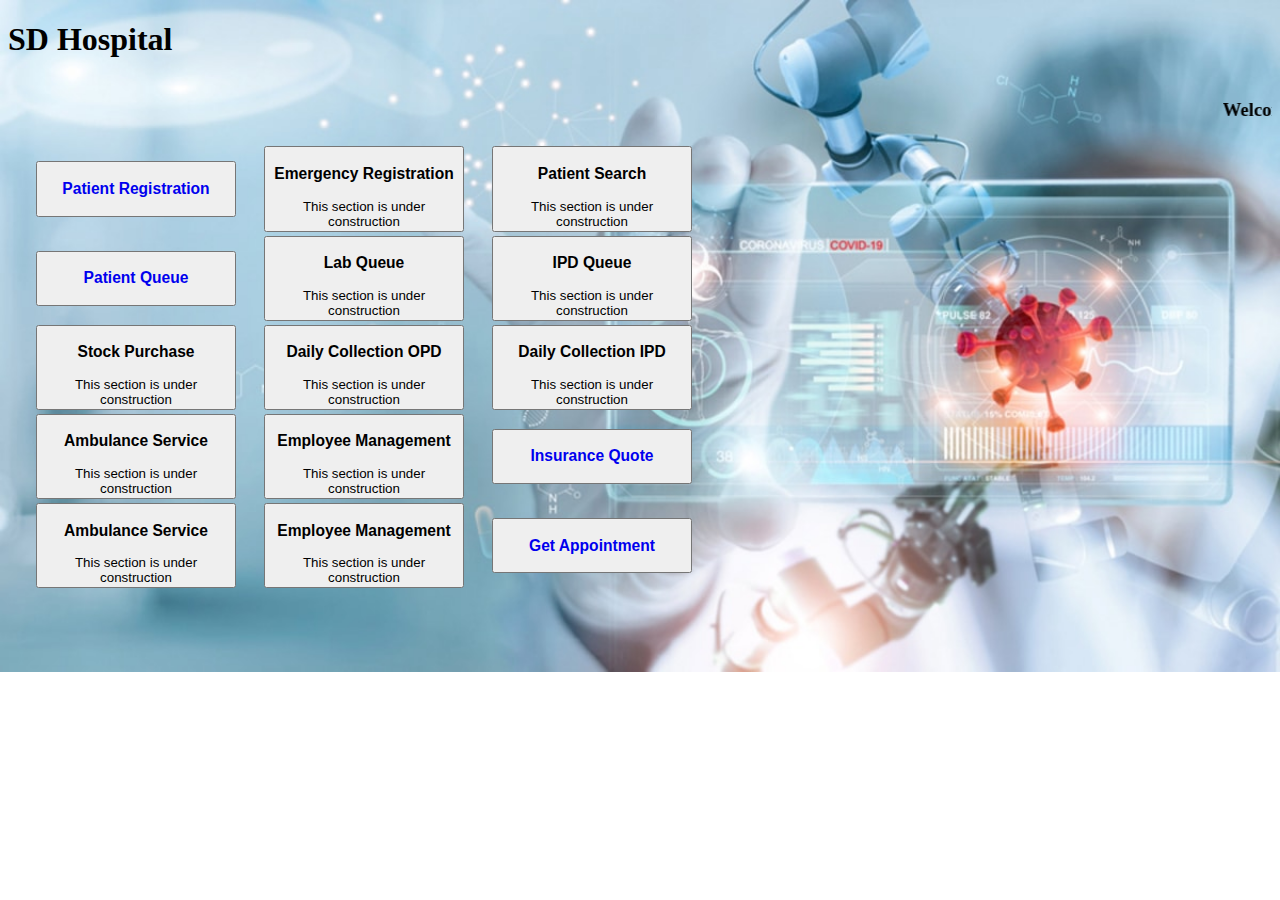
<file: hms/index.html>
<!DOCTYPE html>
<html lang="en">
<head>
    <meta charset="UTF-8">
    <meta http-equiv="X-UA-Compatible" content="IE-edge">
    <meta name="viewport" content="width=device-width, initial-scale=1.0">
    <meta http-equiv="Content-Type" content="text/html"; charset="UTF-8">
    <title>SD Hospital</title>
    <link rel="stylesheet" href="css/style.css">
</head>
<body>
    <h1>SD Hospital</h1>
    <marquee direction="left" class="marquee">
        <h3>Welcome to SD Hospital</h3>
    </marquee>

    <table class="home_table">
        <tbody>
            <tr class="home_row">
                <td>
                    <button>
                        <a href="patient_registration.html">
                            <h3>Patient Registration</h3>
                        </a>
                    </button>
                </td>

                <td>
                    <button>
                        <h3>  Emergency Registration</h3>
                        This section is under construction
                        <!-- <a href="#">
                            <h3>  Emergency Registration</h3>
                        </a> -->                        
                    </button> 
                </td>

                <td>
                    <button>
                        <h3>Patient Search</h3>
                        This section is under construction
                        <!-- <a href="#">
                            <h3>Patient Search</h3>
                        </a> -->
                    </button> 
                </td>
            </tr>
            <tr class="home_row">
                <td>
                    <button>
                        <a href="patient_queue.html">
                            <h3>Patient Queue</h3>
                        </a>
                    </button>
                </td>

                <td>
                    <button>
                        <h3>Lab Queue</h3>
                        This section is under construction
                        <!-- <a href="#">
                            <h3>Lab Queue</h3>
                        </a> -->
                    </button> 
                </td>

                <td>
                    <button>
                        <h3>IPD Queue</h3>
                        This section is under construction
                        <!-- <a href="#">
                            <h3>IPD Queue</h3>
                        </a> -->
                    </button>
                </td>
            </tr>
            <tr class="home_row">
                <td>
                    <button>
                        <h3>Stock Purchase</h3>
                        This section is under construction
                        <!-- <a href="#">
                            <h3>Stock Purchase</h3>
                        </a> -->
                    </button>
                </td>

                <td>
                    <button>
                        <h3>Daily Collection OPD</h3>
                        This section is under construction
                        <!-- <a href="#">
                            <h3>Daily Collection OPD</h3>
                        </a> -->
                    </button> 
                </td>

                <td>
                    <button>
                        <h3>Daily Collection IPD</h3>
                        This section is under construction
                        <!-- <a href="#">
                            <h3>Daily Collection IPD</h3>
                        </a> -->
                    </button>
                </td>
            </tr>
            <tr class="home_row">
                <td>
                    <button>
                        <h3>Ambulance Service</h3>
                        This section is under construction
                        <!-- <a href="#">
                            <h3>Stock Purchase</h3>
                        </a> -->
                    </button>
                </td>

                <td>
                    <button>
                        <h3>Employee Management</h3>
                        This section is under construction
                        <!-- <a href="#">
                            <h3>Daily Collection OPD</h3>
                        </a> -->
                    </button> 
                </td>

                <td>
                    <button>
                        <a href="insurance_quate.html">
                           <h3>Insurance Quote</h3>
                        </a>
                    </button>
                </td>
            </tr>

            <tr class="home_row">
                <td>
                    <button>
                        <h3>Ambulance Service</h3>
                        This section is under construction
                        <!-- <a href="#">
                            <h3>Stock Purchase</h3>
                        </a> -->
                    </button>
                </td>

                <td>
                    <button>
                        <h3>Employee Management</h3>
                        This section is under construction
                        <!-- <a href="#">
                            <h3>Daily Collection OPD</h3>
                        </a> -->
                    </button> 
                </td>

                <td>
                    <button>
                        <a href="appointment.html">
                           <h3>Get Appointment</h3>
                        </a>
                    </button>
                </td>
            </tr>
        </tbody>
    </table>   
</body>
</html>
</file>
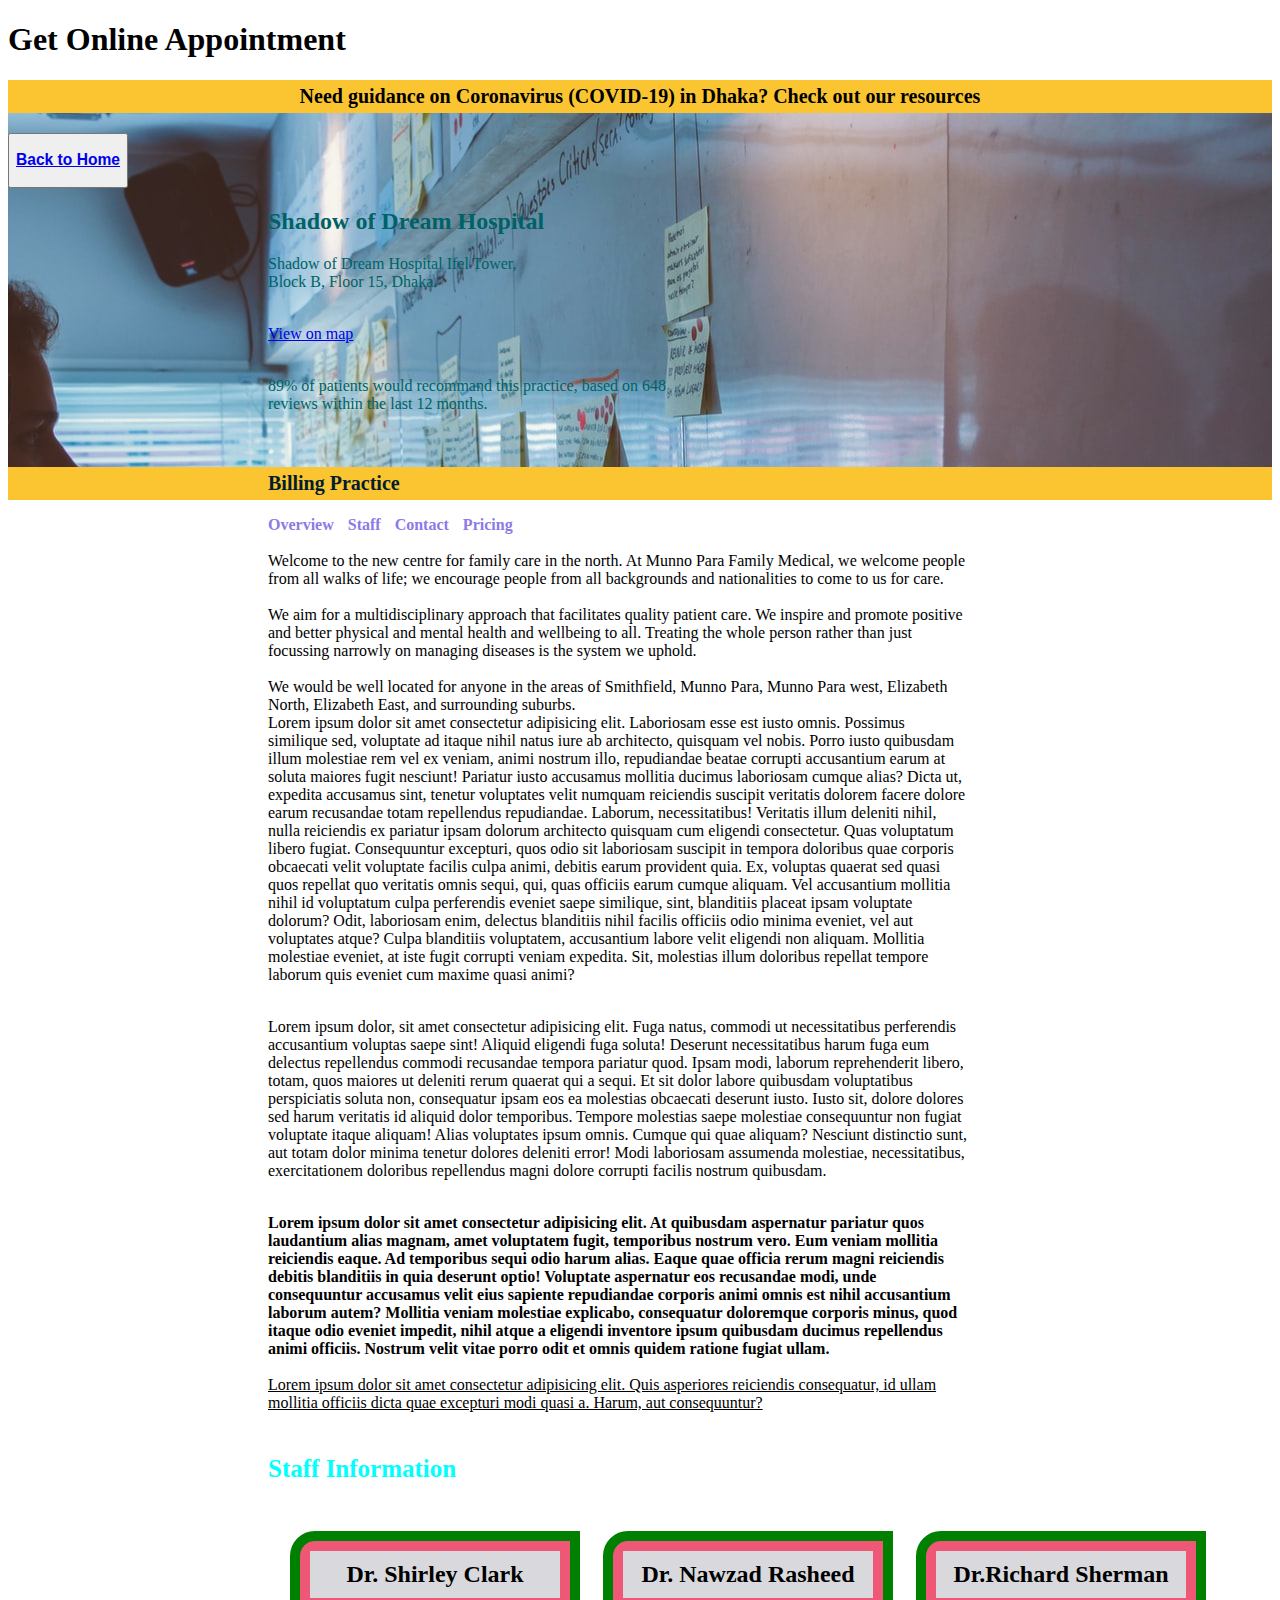
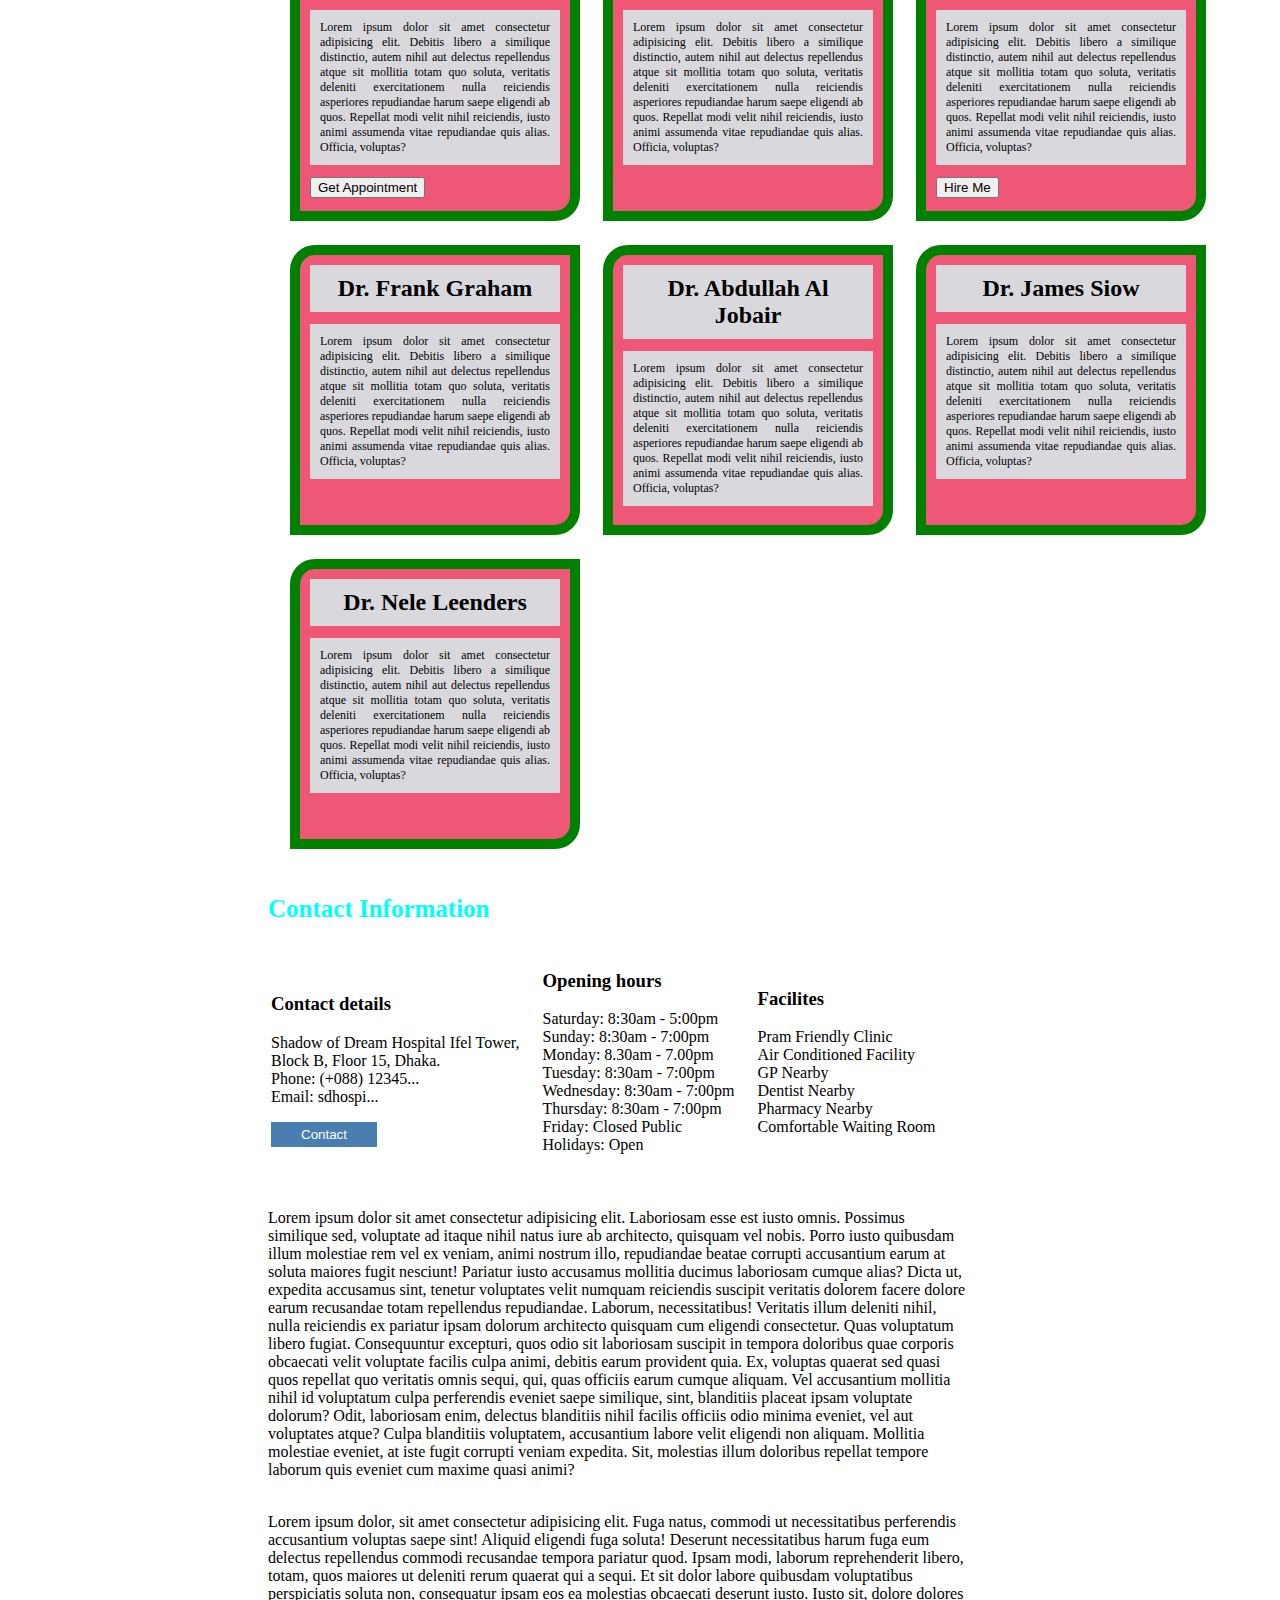
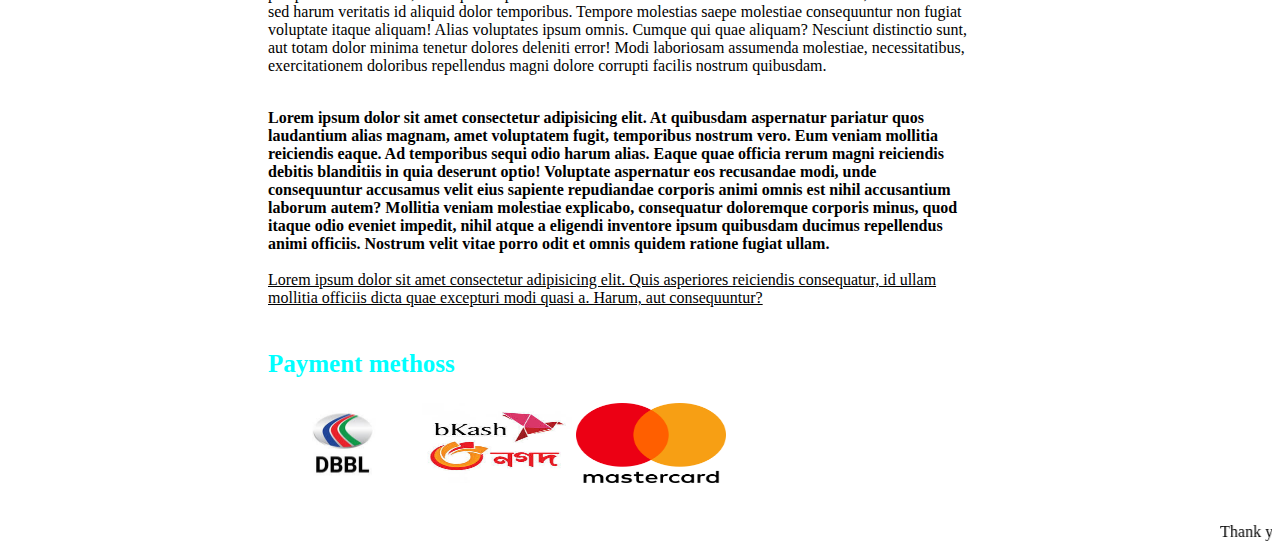
<file: hms/appointment.html>
<!DOCTYPE html>
<html lang="en">
<head>
    <meta charset="UTF-8">
    <meta name="viewport" content="width=device-width, initial-scale=1.0">
    <title>SD Hospital</title>
    <style>
        .background{
            background-image: url(images/appointment.jpg);
            height: 400px;
        }
        .background .need_guide{
            font-size: 20px;
            padding: 5px;
            background-color: #fbc531;
            font-weight: 700;
        }
        .background .billing{
            background-color: #fbc531;
            padding-left: 260px;
            color: rgb(2, 29, 44);
        }
        .short_menu{
            padding-left: 260px;
        }
        .short_menu a{            
            text-decoration: none;
            color: #8c7ae6;
            font-weight: 600;
            padding-right: 10px;
        }

        .overview,
        .staff, 
        .contact,
        .payment {
            width: 700px;
            padding-left: 260px;
        }

        .payment img{
            width: 150px;
            height: 80px;
        }

        .box2 {
            width: 250px;
            height: 250px;
            margin: auto;
            margin-top: 20px;
            background-color: #ef5777;
            border: 10px solid green;
            padding: 10px 10px 10px 10px;
            border-radius: 25px 0;
        }

        .box2 h2{
            background-color: #d9d9dd;
            padding: 10px;
            text-align: center;
            margin: 0;
        }

        .box2 p{
            font-size: 12px;
            text-align: justify;
            background-color: #d9d9dd;
            padding: 10px;
        }

        .doctor td{
            padding-left: 20px;
        }
    </style>
</head>
<body>
    
    <h1>Get Online Appointment</h1>
    
    <div class="background">
        <p class="need_guide" style="text-align: center;">Need guidance on Coronavirus (COVID-19) in Dhaka? Check out our resources</p>
        
        <div>
            <button>
                <a href="index.html">
                    <h3>Back to Home</h3>
                </a>
            </button> 
        </div>
        <div style="padding-left: 260px; color: #006266;">
            <h2>Shadow of Dream Hospital</h2>
            <p>Shadow of Dream Hospital Ifel Tower, <br>
                Block B, Floor 15, Dhaka.
            </p> <br>
            <a href="#">View on map</a>
            <br>
            <br>
            <p>
                89% of patients would recommand this practice, based on 648 <br>
                reviews within the last 12 months.
            </p>
        </div>
        <br>
        <p class="need_guide billing">Billing Practice</p>
    </div>
    <br><br>
    
    <div class="short_menu">
        <a href="#overview">Overview</a>
        <a href="#staff">Staff</a>
        <a href="#contact">Contact</a>
        <a href="#payment">Pricing</a>
    </div>

    <br>

    <div class="overview" id="overview">
        Welcome to the new centre for family care in the north. At Munno Para Family Medical, we welcome people from all walks of life; we encourage people from all backgrounds and nationalities to come to us for care. 
        <br>  <br>
        We aim for a multidisciplinary approach that facilitates quality patient care. We inspire and promote positive and better physical and mental health and wellbeing to all. Treating the whole person rather than just focussing narrowly on managing diseases is the system we uphold.
        <br> <br>
        We would be well located for anyone in the areas of Smithfield, Munno Para, Munno Para west, Elizabeth North, Elizabeth East, and surrounding suburbs.
        
        <div>
            Lorem ipsum dolor sit amet consectetur adipisicing elit. Laboriosam esse est iusto omnis. Possimus similique sed, voluptate ad itaque nihil natus iure ab architecto, quisquam vel nobis. Porro iusto quibusdam illum molestiae rem vel ex veniam, animi nostrum illo, repudiandae beatae corrupti accusantium earum at soluta maiores fugit nesciunt! Pariatur iusto accusamus mollitia ducimus laboriosam cumque alias? Dicta ut, expedita accusamus sint, tenetur voluptates velit numquam reiciendis suscipit veritatis dolorem facere dolore earum recusandae totam repellendus repudiandae. Laborum, necessitatibus! Veritatis illum deleniti nihil, nulla reiciendis ex pariatur ipsam dolorum architecto quisquam cum eligendi consectetur. Quas voluptatum libero fugiat. Consequuntur excepturi, quos odio sit laboriosam suscipit in tempora doloribus quae corporis obcaecati velit voluptate facilis culpa animi, debitis earum provident quia. Ex, voluptas quaerat sed quasi quos repellat quo veritatis omnis sequi, qui, quas officiis earum cumque aliquam. Vel accusantium mollitia nihil id voluptatum culpa perferendis eveniet saepe similique, sint, blanditiis placeat ipsam voluptate dolorum? Odit, laboriosam enim, delectus blanditiis nihil facilis officiis odio minima eveniet, vel aut voluptates atque? Culpa blanditiis voluptatem, accusantium labore velit eligendi non aliquam. Mollitia molestiae eveniet, at iste fugit corrupti veniam expedita. Sit, molestias illum doloribus repellat tempore laborum quis eveniet cum maxime quasi animi?
        </div>
        <br>
        <p>
            Lorem ipsum dolor, sit amet consectetur adipisicing elit. Fuga natus, commodi ut necessitatibus perferendis accusantium voluptas saepe sint! Aliquid eligendi fuga soluta! Deserunt necessitatibus harum fuga eum delectus repellendus commodi recusandae tempora pariatur quod. Ipsam modi, laborum reprehenderit libero, totam, quos maiores ut deleniti rerum quaerat qui a sequi. Et sit dolor labore quibusdam voluptatibus perspiciatis soluta non, consequatur ipsam eos ea molestias obcaecati deserunt iusto. Iusto sit, dolore dolores sed harum veritatis id aliquid dolor temporibus. Tempore molestias saepe molestiae consequuntur non fugiat voluptate itaque aliquam! Alias voluptates ipsum omnis. Cumque qui quae aliquam? Nesciunt distinctio sunt, aut totam dolor minima tenetur dolores deleniti error! Modi laboriosam assumenda molestiae, necessitatibus, exercitationem doloribus repellendus magni dolore corrupti facilis nostrum quibusdam.
        </p>
        <br>
        <b>
            Lorem ipsum dolor sit amet consectetur adipisicing elit. At quibusdam aspernatur pariatur quos laudantium alias magnam, amet voluptatem fugit, temporibus nostrum vero. Eum veniam mollitia reiciendis eaque. Ad temporibus sequi odio harum alias. Eaque quae officia rerum magni reiciendis debitis blanditiis in quia deserunt optio! Voluptate aspernatur eos recusandae modi, unde consequuntur accusamus velit eius sapiente repudiandae corporis animi omnis est nihil accusantium laborum autem? Mollitia veniam molestiae explicabo, consequatur doloremque corporis minus, quod itaque odio eveniet impedit, nihil atque a eligendi inventore ipsum quibusdam ducimus repellendus animi officiis. Nostrum velit vitae porro odit et omnis quidem ratione fugiat ullam.
        </b>
        <br> <br>
        <u>Lorem ipsum dolor sit amet consectetur adipisicing elit. Quis asperiores reiciendis consequatur, id ullam mollitia officiis dicta quae excepturi modi quasi a. Harum, aut consequuntur?</u>
    </div>
    
    <br>

    <div class="staff" id="staff">
        <h3 style="font-size: 25px; color: aqua;">Staff Information</h3>
        <div class="doctor">
            <table>
                <tbody>
                    <tr>
                        <td>                            
                            <div class="box2">
                                <h2>Dr. Shirley Clark </h2>
                                <p>Lorem ipsum dolor sit amet consectetur adipisicing elit. Debitis libero a similique distinctio, autem nihil aut delectus repellendus atque sit mollitia totam quo soluta, veritatis deleniti exercitationem nulla reiciendis asperiores repudiandae harum saepe eligendi ab quos. Repellat modi velit nihil reiciendis, iusto animi assumenda vitae repudiandae quis alias. Officia, voluptas?</p>
                                <button>Get Appointment</button>
                            </div>
                        </td>
                        <td>
                            <div class="box2">
                                <h2>Dr. Nawzad Rasheed </h2>
                                <p>Lorem ipsum dolor sit amet consectetur adipisicing elit. Debitis libero a similique distinctio, autem nihil aut delectus repellendus atque sit mollitia totam quo soluta, veritatis deleniti exercitationem nulla reiciendis asperiores repudiandae harum saepe eligendi ab quos. Repellat modi velit nihil reiciendis, iusto animi assumenda vitae repudiandae quis alias. Officia, voluptas?</p>
                            </div>
                        </td>
                        <td>
                            <div class="box2">
                                <h2>Dr.Richard Sherman </h2>
                                <p>Lorem ipsum dolor sit amet consectetur adipisicing elit. Debitis libero a similique distinctio, autem nihil aut delectus repellendus atque sit mollitia totam quo soluta, veritatis deleniti exercitationem nulla reiciendis asperiores repudiandae harum saepe eligendi ab quos. Repellat modi velit nihil reiciendis, iusto animi assumenda vitae repudiandae quis alias. Officia, voluptas?</p>
                                <button>Hire Me</button>
                            </div>
                        </td>
                    </tr>

                    <tr>
                        <td>
                            <div class="box2">
                                <h2>Dr. Frank Graham </h2>
                                <p>Lorem ipsum dolor sit amet consectetur adipisicing elit. Debitis libero a similique distinctio, autem nihil aut delectus repellendus atque sit mollitia totam quo soluta, veritatis deleniti exercitationem nulla reiciendis asperiores repudiandae harum saepe eligendi ab quos. Repellat modi velit nihil reiciendis, iusto animi assumenda vitae repudiandae quis alias. Officia, voluptas?</p>
                            </div>
                        </td>
                        <td>
                            <div class="box2">
                                <h2>Dr. Abdullah Al Jobair </h2>
                                <p>Lorem ipsum dolor sit amet consectetur adipisicing elit. Debitis libero a similique distinctio, autem nihil aut delectus repellendus atque sit mollitia totam quo soluta, veritatis deleniti exercitationem nulla reiciendis asperiores repudiandae harum saepe eligendi ab quos. Repellat modi velit nihil reiciendis, iusto animi assumenda vitae repudiandae quis alias. Officia, voluptas?</p>
                            </div>
                        </td>
                        <td>
                            <div class="box2">
                                <h2>Dr. James Siow </h2>
                                <p>Lorem ipsum dolor sit amet consectetur adipisicing elit. Debitis libero a similique distinctio, autem nihil aut delectus repellendus atque sit mollitia totam quo soluta, veritatis deleniti exercitationem nulla reiciendis asperiores repudiandae harum saepe eligendi ab quos. Repellat modi velit nihil reiciendis, iusto animi assumenda vitae repudiandae quis alias. Officia, voluptas?</p>
                            </div>
                        </td>
                    </tr>

                    <tr>
                        <td>
                            <div class="box2">
                                <h2>Dr. Nele Leenders </h2>
                                <p>Lorem ipsum dolor sit amet consectetur adipisicing elit. Debitis libero a similique distinctio, autem nihil aut delectus repellendus atque sit mollitia totam quo soluta, veritatis deleniti exercitationem nulla reiciendis asperiores repudiandae harum saepe eligendi ab quos. Repellat modi velit nihil reiciendis, iusto animi assumenda vitae repudiandae quis alias. Officia, voluptas?</p>
                            </div>
                        </td>

                        <td> </td>
                        <td> </td>
                    </tr>
                </tbody>
            </table>
        </div>
    </div>

    <br> 

    <div class="contact" id="contact">
        <h3 style="font-size: 25px; color: aqua;">Contact Information</h3>
        <table>
            <tbody>
                <tr>
                    <td>
                        <h3>Contact details</h3>
                        <p>
                            Shadow of Dream Hospital Ifel Tower, <br>
                            Block B, Floor 15, Dhaka.
                            <br>
                            Phone: (+088) 12345... 
                            <br>
                            Email: sdhospi...
                        </p>
                        <button style="background-color: #487eb0; color: white; padding: 5px 30px; border: none;">
                            Contact
                        </button>
                    </td>

                    <td style="padding-left: 20px;">
                        <h3>Opening hours</h3>
                        <p>
                            Saturday: 8:30am - 5:00pm <br>
                            Sunday: 8:30am - 7:00pm <br>
                            Monday: 8.30am - 7.00pm <br>
                            Tuesday: 8:30am - 7:00pm <br>
                            Wednesday: 8:30am - 7:00pm <br>
                            Thursday: 8:30am - 7:00pm <br>
                            Friday: Closed Public <br>
                            Holidays: Open
                        </p>
                    </td>

                    <td style="padding-left: 20px;"> 
                        <h3>Facilites</h3>
                        <p>
                            Pram Friendly Clinic <br>
                            Air Conditioned Facility <br>
                            GP Nearby <br>
                            Dentist Nearby <br>
                            Pharmacy Nearby <br>
                            Comfortable Waiting Room
                        </p>
                    </td>
                </tr>
            </tbody>
        </table>

        <br> <br>
        <div>
            Lorem ipsum dolor sit amet consectetur adipisicing elit. Laboriosam esse est iusto omnis. Possimus similique sed, voluptate ad itaque nihil natus iure ab architecto, quisquam vel nobis. Porro iusto quibusdam illum molestiae rem vel ex veniam, animi nostrum illo, repudiandae beatae corrupti accusantium earum at soluta maiores fugit nesciunt! Pariatur iusto accusamus mollitia ducimus laboriosam cumque alias? Dicta ut, expedita accusamus sint, tenetur voluptates velit numquam reiciendis suscipit veritatis dolorem facere dolore earum recusandae totam repellendus repudiandae. Laborum, necessitatibus! Veritatis illum deleniti nihil, nulla reiciendis ex pariatur ipsam dolorum architecto quisquam cum eligendi consectetur. Quas voluptatum libero fugiat. Consequuntur excepturi, quos odio sit laboriosam suscipit in tempora doloribus quae corporis obcaecati velit voluptate facilis culpa animi, debitis earum provident quia. Ex, voluptas quaerat sed quasi quos repellat quo veritatis omnis sequi, qui, quas officiis earum cumque aliquam. Vel accusantium mollitia nihil id voluptatum culpa perferendis eveniet saepe similique, sint, blanditiis placeat ipsam voluptate dolorum? Odit, laboriosam enim, delectus blanditiis nihil facilis officiis odio minima eveniet, vel aut voluptates atque? Culpa blanditiis voluptatem, accusantium labore velit eligendi non aliquam. Mollitia molestiae eveniet, at iste fugit corrupti veniam expedita. Sit, molestias illum doloribus repellat tempore laborum quis eveniet cum maxime quasi animi?
        </div>
        <br>
        <p>
            Lorem ipsum dolor, sit amet consectetur adipisicing elit. Fuga natus, commodi ut necessitatibus perferendis accusantium voluptas saepe sint! Aliquid eligendi fuga soluta! Deserunt necessitatibus harum fuga eum delectus repellendus commodi recusandae tempora pariatur quod. Ipsam modi, laborum reprehenderit libero, totam, quos maiores ut deleniti rerum quaerat qui a sequi. Et sit dolor labore quibusdam voluptatibus perspiciatis soluta non, consequatur ipsam eos ea molestias obcaecati deserunt iusto. Iusto sit, dolore dolores sed harum veritatis id aliquid dolor temporibus. Tempore molestias saepe molestiae consequuntur non fugiat voluptate itaque aliquam! Alias voluptates ipsum omnis. Cumque qui quae aliquam? Nesciunt distinctio sunt, aut totam dolor minima tenetur dolores deleniti error! Modi laboriosam assumenda molestiae, necessitatibus, exercitationem doloribus repellendus magni dolore corrupti facilis nostrum quibusdam.
        </p>
        <br>
        <b>
            Lorem ipsum dolor sit amet consectetur adipisicing elit. At quibusdam aspernatur pariatur quos laudantium alias magnam, amet voluptatem fugit, temporibus nostrum vero. Eum veniam mollitia reiciendis eaque. Ad temporibus sequi odio harum alias. Eaque quae officia rerum magni reiciendis debitis blanditiis in quia deserunt optio! Voluptate aspernatur eos recusandae modi, unde consequuntur accusamus velit eius sapiente repudiandae corporis animi omnis est nihil accusantium laborum autem? Mollitia veniam molestiae explicabo, consequatur doloremque corporis minus, quod itaque odio eveniet impedit, nihil atque a eligendi inventore ipsum quibusdam ducimus repellendus animi officiis. Nostrum velit vitae porro odit et omnis quidem ratione fugiat ullam.
        </b>
        <br> <br>
        <u>Lorem ipsum dolor sit amet consectetur adipisicing elit. Quis asperiores reiciendis consequatur, id ullam mollitia officiis dicta quae excepturi modi quasi a. Harum, aut consequuntur?</u>
    </div>

    <br>

    <div class="payment" id="payment">
        <h3 style="font-size: 25px; color: aqua;">Payment methoss</h3>
        <img src="images/dbbl.jpg" alt="">
        <img src="images/bkashnogod.jpg" alt="">
        <img src="images/mastercard.png" alt="">
    </div>

    <br> 
    <br>
    <marquee  direction="left">
        Thank you for choose SD Hospital.
    </marquee>
</body>
</html>
</file>
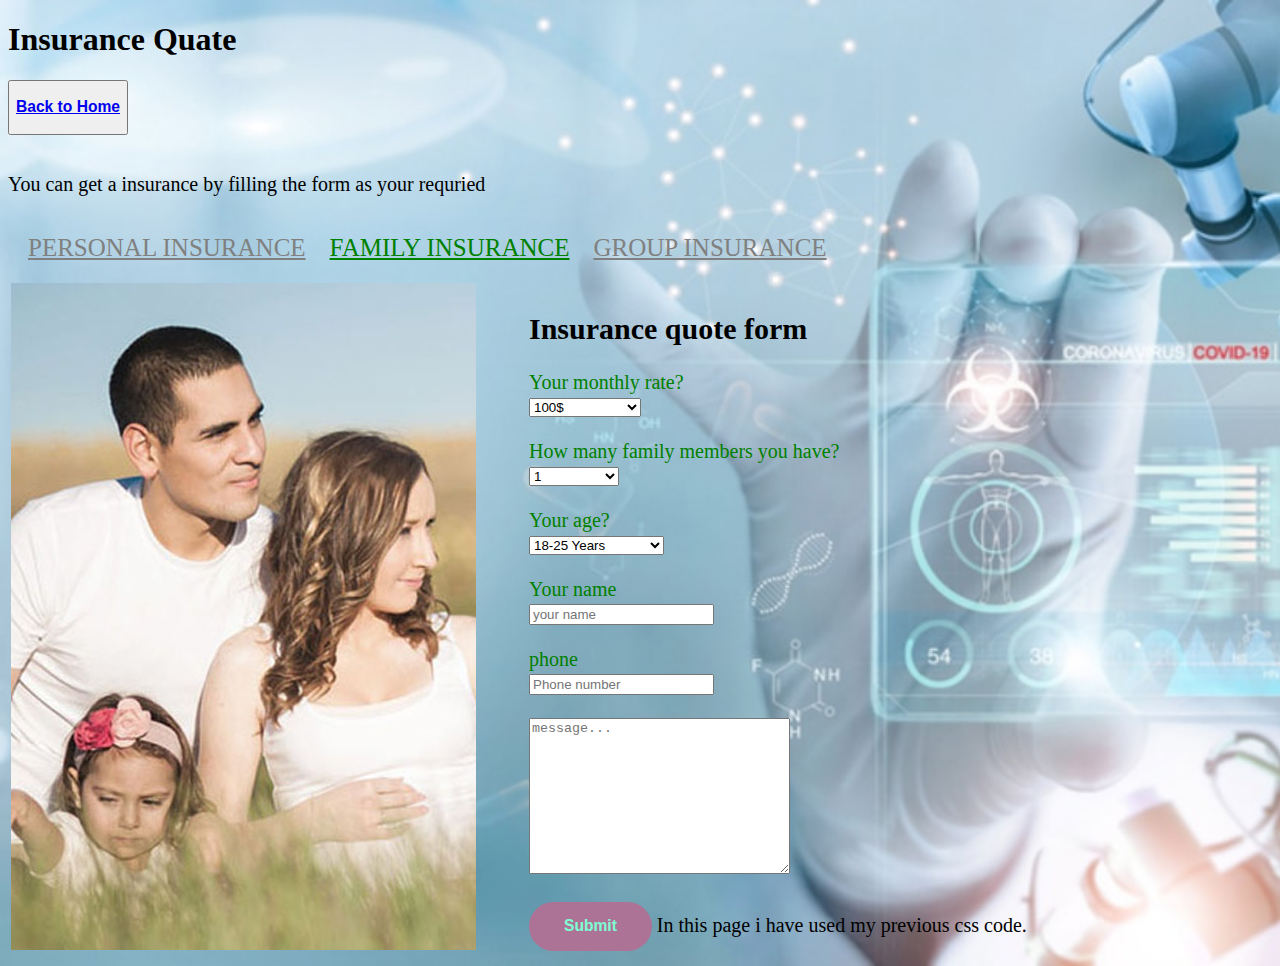
<file: hms/family_quate.html>
<!DOCTYPE html>
<html lang="en">
<head>
    <meta charset="UTF-8">
    <meta http-equiv="X-UA-Compatible" content="IE-edge">
    <meta name="viewport" content="width=device-width, initial-scale=1.0">
    <meta http-equiv="Content-Type" content="text/html"; charset="UTF-8">
    <title>Insurance Quate</title>
    <link rel="stylesheet" href="css/style.css">
</head>
<body>
    <h1>Insurance Quate</h1>
    <button>
        <a href="index.html">
            <h3>Back to Home</h3>
        </a>
    </button> 
    
    <br><br>

    <p style="font-size: 20px">You can get a insurance by filling the form as your requried</p>
    <br>

    <a href="insurance_quate.html" class="insurance">PERSONAL INSURANCE</a> 
    <a href="#" class="insurance personal">FAMILY INSURANCE</a> 
    <a href="group_quate.html" class="insurance">GROUP INSURANCE</a>
    
    <br> <br>

    <table class="patient_form">
        <tbody>
            <tr>
                <td>
                    <img src="images/family.jpg" alt="Family Photo">
                </td>

                <td style="padding-left: 50px;">
                    <h2>Insurance quote form</h2>

                    <form action="#">
                        <label class="lable_color" for="rate">Your monthly rate?</label> <br>
                        <select id="rate">
                            <option value="100$">100$</option>
                            <option value="200$">200$</option>
                            <option value="300$">300$</option>
                            <option value="400$">400$</option>
                            <option value="500$">500$ and more</option>
                        </select>
                        
                        <br> <br>

                        <label class="lable_color" for="member">How many family members you have?</label> <br>
                        <select id="rate">
                            <option value="1">1</option>
                            <option value="2">2</option>
                            <option value="3">3</option>
                            <option value="4">4</option>
                            <option value="5">5 and more</option>
                        </select>
                        
                        <br> <br>

                        <label for="age" class="lable_color">Your age?</label> <br>
                        <select name="age" id="age" required>
                            <option value="18_25">18-25 Years</option>
                            <option value="18_25">26-35 Years</option>
                            <option value="18_25">36-45 Years</option>
                            <option value="18_25">46-55 Years</option>
                            <option value="18_25">56-65 Years</option>
                            <option value="18_25">65 Years and more</option>
                        </select>

                         <br> <br>

                         <label for="name" class="lable_color">Your name</label> <br>
                         <input type="text" id="name" placeholder="your name" required="">

                         <br> <br>

                         <label for="phone" class="lable_color">phone</label> <br>
                         <input type="tel" id="phone" placeholder="Phone number" required=""> 

                         <br> <br>

                         <textarea cols="30" rows="10" placeholder="message..."></textarea>

                         <br> <br>

                         <button type="submit" style="color: aquamarine; background-color: rgb(172, 115, 151); border: none; border-radius: 30px; padding: 0 35px;">
                            <b>
                                <h3>Submit</h3>
                            </b>
                        </button>
                         <label>In this page i have used my previous css code.</label>
                    </form>
                </td>
            </tr>
        </tbody>
    </table>

</body>
</html>
</file>
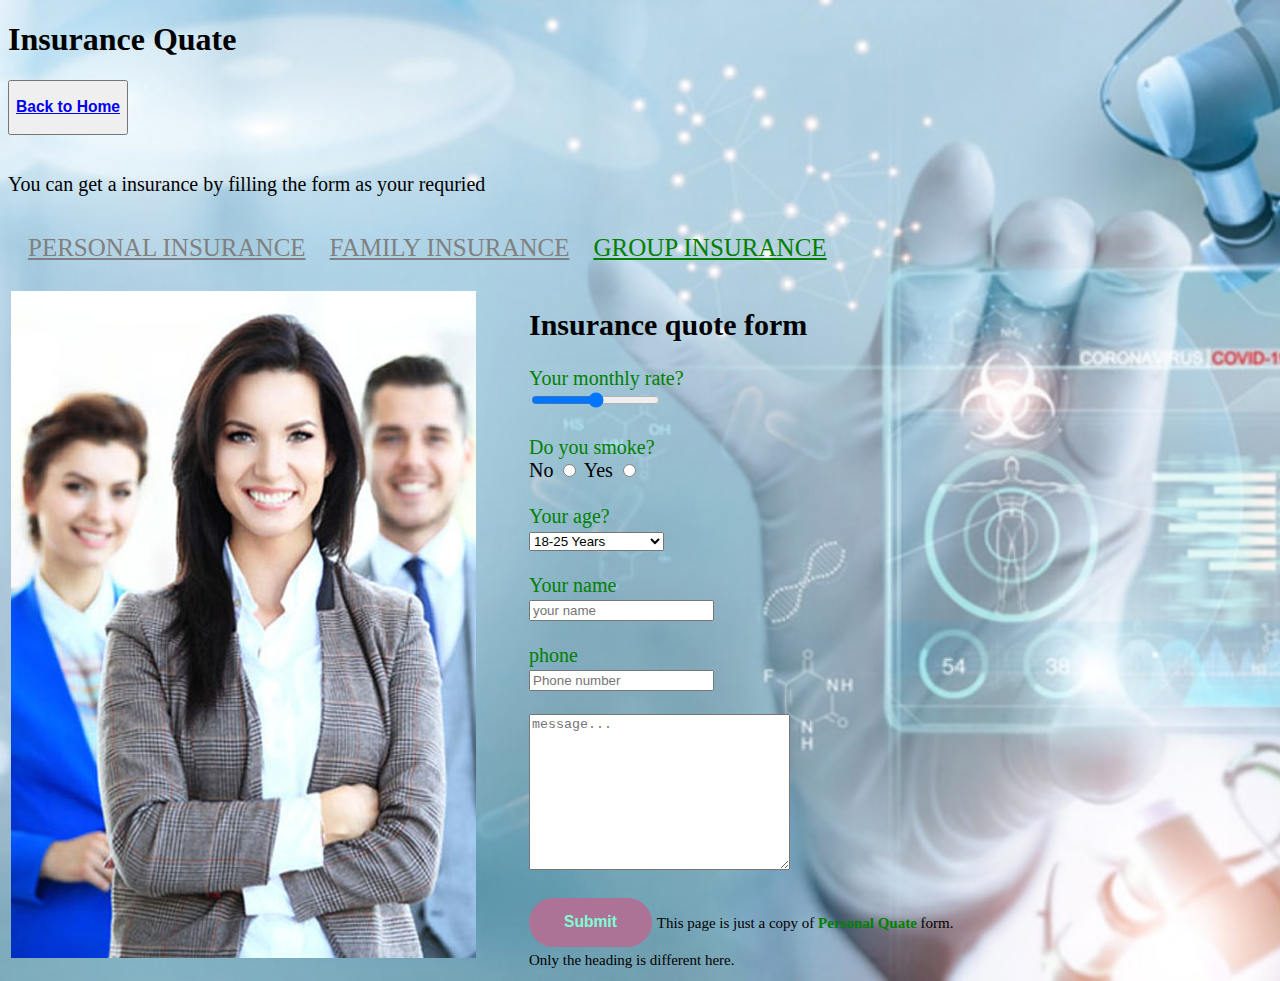
<file: hms/group_quate.html>
<!DOCTYPE html>
<html lang="en">
<head>
    <meta charset="UTF-8">
    <meta http-equiv="X-UA-Compatible" content="IE-edge">
    <meta name="viewport" content="width=device-width, initial-scale=1.0">
    <meta http-equiv="Content-Type" content="text/html"; charset="UTF-8">
    <title>Insurance Quate</title>
    <link rel="stylesheet" href="css/style.css">
</head>
<body>
    <h1>Insurance Quate</h1>
    <button>
        <a href="index.html">
            <h3>Back to Home</h3>
        </a>
    </button> 
    
    <br><br>

    <p style="font-size: 20px">You can get a insurance by filling the form as your requried</p>
    <br>

    <a href="insurance_quate.html" class="insurance">PERSONAL INSURANCE</a> 
    <a href="family_quate.html" class="insurance ">FAMILY INSURANCE</a> 
    <a href="#" class="insurance personal">GROUP INSURANCE</a>
    
    <br> <br>

    <table class="patient_form">
        <tbody>
            <tr>
                <td>
                    <img src="images/group.jpg" alt="Group Photo">
                </td>

                <td style="padding-left: 50px;">
                    <h2>Insurance quote form</h2>

                    <form action="#">
                        <label class="lable_color" for="rate">Your monthly rate?</label> <br>
                        <input type="range" id="rate">
                        
                        <br> <br>

                        <label class="lable_color">Do you smoke?</label> <br>
                        <label for="no">No</label>
                        <input type="radio" id="no" name="smoke"> 

                        <label for="yes">Yes</label>
                        <input type="radio" id="yes" name="smoke"> 

                        <br> <br>

                        <label for="age" class="lable_color">Your age?</label> <br>
                        <select name="age" id="age" required>
                            <option value="18_25">18-25 Years</option>
                            <option value="26-35">26-35 Years</option>
                            <option value="36-45">36-45 Years</option>
                            <option value="46-55">46-55 Years</option>
                            <option value="56-65">56-65 Years</option>
                            <option value="66_years+">66 Years and more</option>
                        </select>

                         <br> <br>

                         <label for="name" class="lable_color">Your name</label> <br>
                         <input type="text" id="name" placeholder="your name" required="">

                         <br> <br>

                         <label for="phone" class="lable_color">phone</label> <br>
                         <input type="tel" id="phone" placeholder="Phone number" required=""> 

                         <br> <br>

                         <textarea cols="30" rows="10" placeholder="message..."></textarea>

                         <br> <br>

                         <button type="submit" style="color: aquamarine; background-color: rgb(172, 115, 151); border: none; border-radius: 30px; padding: 0 35px;">
                            <b>
                                <h3>Submit</h3>
                            </b>
                        </button>
                         <label class="external">This page is just a copy of <b>Personal Quate</b> form. <br>
                         Only the heading is different here.</label>
                    </form>
                </td>
            </tr>
        </tbody>
    </table>

</body>
</html>
</file>
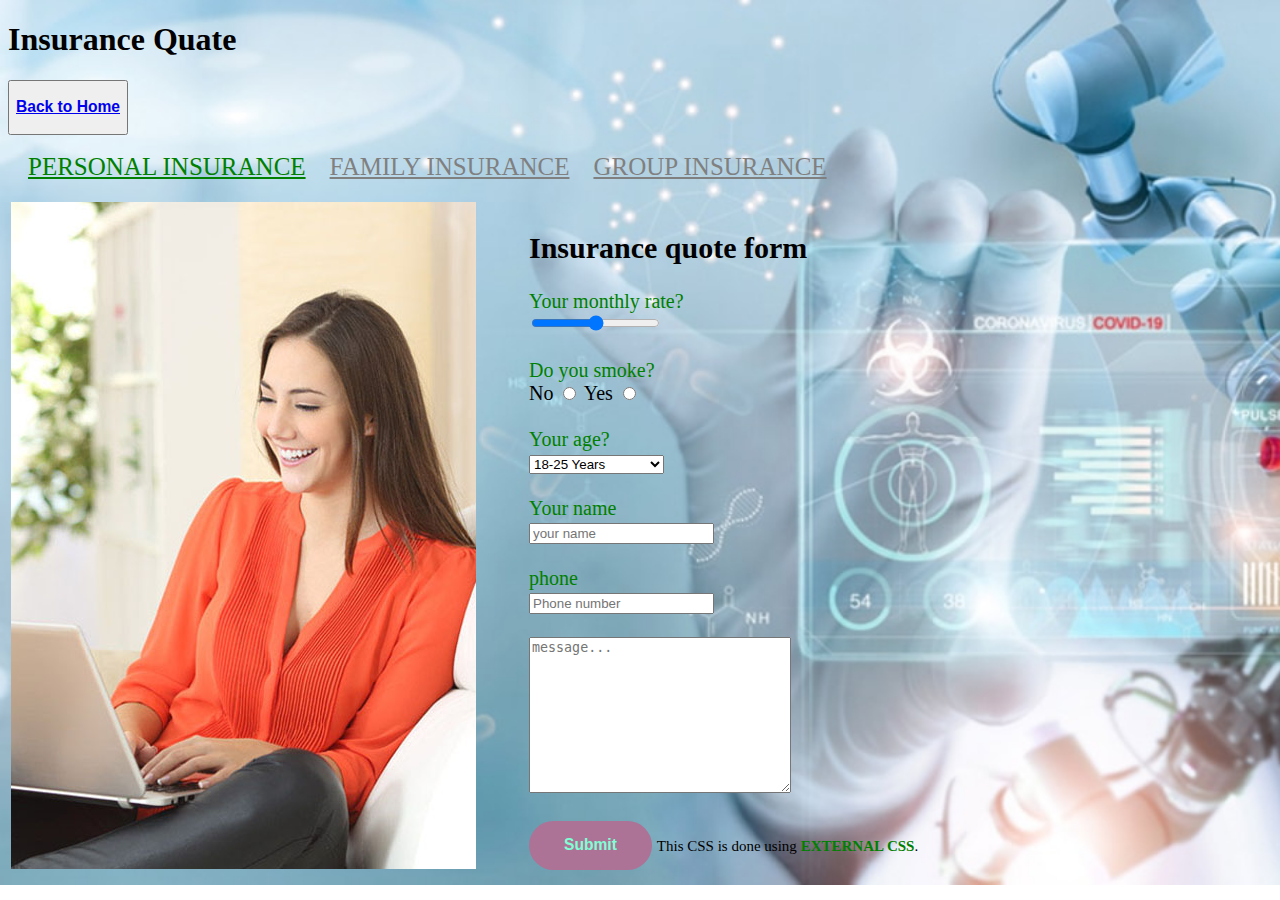
<file: hms/insurance_quate.html>
<!DOCTYPE html>
<html lang="en">
<head>
    <meta charset="UTF-8">
    <meta http-equiv="X-UA-Compatible" content="IE-edge">
    <meta name="viewport" content="width=device-width, initial-scale=1.0">
    <meta http-equiv="Content-Type" content="text/html"; charset="UTF-8">
    <title>Insurance Quate</title>
    <link rel="stylesheet" href="css/style.css">
</head>
<body>
    <h1>Insurance Quate</h1>
    <button>
        <a href="index.html">
            <h3>Back to Home</h3>
        </a>
    </button> 
    
    <br><br>


    <a href="#" class="insurance personal">PERSONAL INSURANCE</a> 
    <a href="family_quate.html" class="insurance ">FAMILY INSURANCE</a> 
    <a href="group_quate.html" class="insurance">GROUP INSURANCE</a>
    
    <br> <br>

    <table class="patient_form">
        <tbody>
            <tr>
                <td>
                    <img src="images/personal.jpg" alt="personal Photo">
                </td>

                <td style="padding-left: 50px;">
                    <h2>Insurance quote form</h2>

                    <form action="#">
                        <label class="lable_color" for="rate">Your monthly rate?</label> <br>
                        <input type="range" id="rate">
                        
                        <br> <br>

                        <label class="lable_color">Do you smoke?</label> <br>
                        <label for="no">No</label>
                        <input type="radio" id="no" name="smoke"> 

                        <label for="yes">Yes</label>
                        <input type="radio" id="yes" name="smoke"> 

                        <br> <br>

                        <label for="age" class="lable_color">Your age?</label> <br>
                        <select name="age" id="age" required>
                            <option value="18_25">18-25 Years</option>
                            <option value="26-35">26-35 Years</option>
                            <option value="36-45">36-45 Years</option>
                            <option value="46-55">46-55 Years</option>
                            <option value="56-65">56-65 Years</option>
                            <option value="66_years+">66 Years and more</option>
                        </select>

                         <br> <br>

                         <label for="name" class="lable_color">Your name</label> <br>
                         <input type="text" id="name" placeholder="your name" required="">

                         <br> <br>

                         <label for="phone" class="lable_color">phone</label> <br>
                         <input type="tel" id="phone" placeholder="Phone number" required=""> 

                         <br> <br>

                         <textarea cols="30" rows="10" placeholder="message..."></textarea>

                         <br> <br>

                         <button type="submit" style="color: aquamarine; background-color: rgb(172, 115, 151); border: none; border-radius: 30px; padding: 0 35px;">
                            <b>
                                <h3>Submit</h3>
                            </b>
                        </button>
                         <label class="external">This CSS is done using <b>EXTERNAL CSS</b>.</label>
                    </form>
                </td>
            </tr>
        </tbody>
    </table>

</body>
</html>
</file>
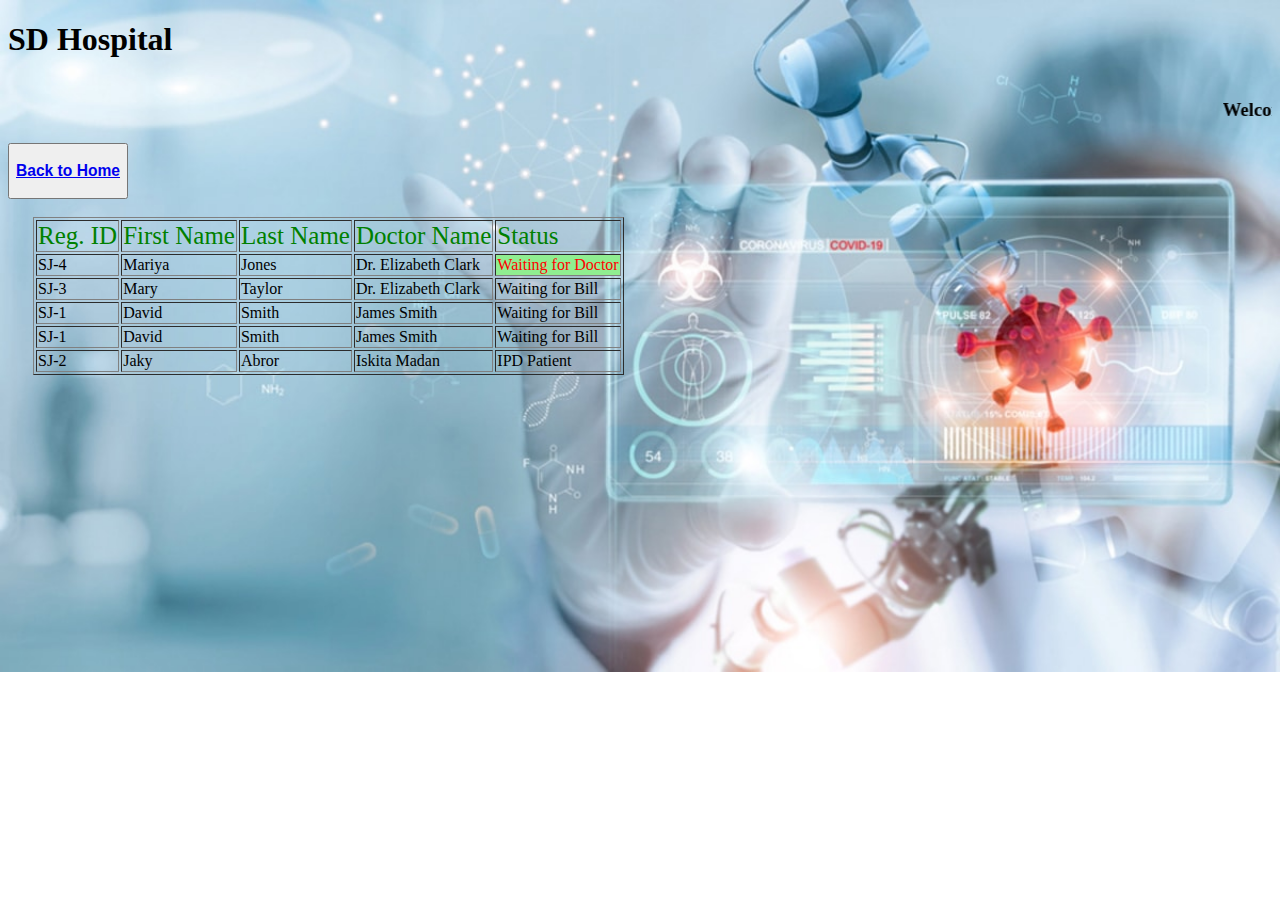
<file: hms/patient_queue.html>
<!DOCTYPE html>
<html lang="en">
<head>
    <meta charset="UTF-8">
    <meta http-equiv="X-UA-Compatible" content="IE-edge">
    <meta name="viewport" content="width=device-width, initial-scale=1.0">
    <meta http-equiv="Content-Type" content="text/html"; charset="UTF-8">
    <title>SD Hospital</title>
    <link rel="stylesheet" href="css/style.css">

	<style>
		div.table_padding{
			padding-left: 25px;
		}
	</style>
</head>
<body>
    <h1>SD Hospital</h1>
    <marquee direction="left">
        <h3>Welcome to SD Hospital</h3>
    </marquee>

    <button>
        <a href="index.html">
            <h3>Back to Home</h3>
        </a>
    </button> 
    
    <br><br>
	
    <div class="table_padding">
		<table border="1">
			<thead class="thead">
				<td>Reg. ID</td>
				<td>First Name</td>
				<td>Last Name</td>
				<td>Doctor Name</td>
				<td>Status</td>
			</thead>
			<tbody>
				<tr>
					<td>SJ-4</td>
					<td>Mariya</td>
					<td>Jones</td>
					<td>Dr. Elizabeth Clark</td>
					<td style="color: red; background-color: lightgreen;">Waiting for Doctor</td>
				</tr>
				<tr>
					<td>SJ-3</td>
					<td>Mary</td>
					<td>Taylor</td>
					<td>Dr. Elizabeth Clark</td>
					<td>Waiting for Bill</td>
				</tr>
				<tr>
					<td>SJ-1</td>
					<td>David</td>
					<td>Smith</td>
					<td>James Smith</td>
					<td>Waiting for Bill</td>
				</tr>
				<tr>
					<td>SJ-1</td>
					<td>David</td>
					<td>Smith</td>
					<td>James Smith</td>
					<td>Waiting for Bill</td>
				</tr>
				<tr>
					<td>SJ-2</td>
					<td>Jaky</td>
					<td>Abror</td>
					<td>Iskita Madan</td>
					<td>IPD Patient</td>
				</tr>
			</tbody>
		</table>
	</div>

    <br> <br>
</body>
</html>
</file>
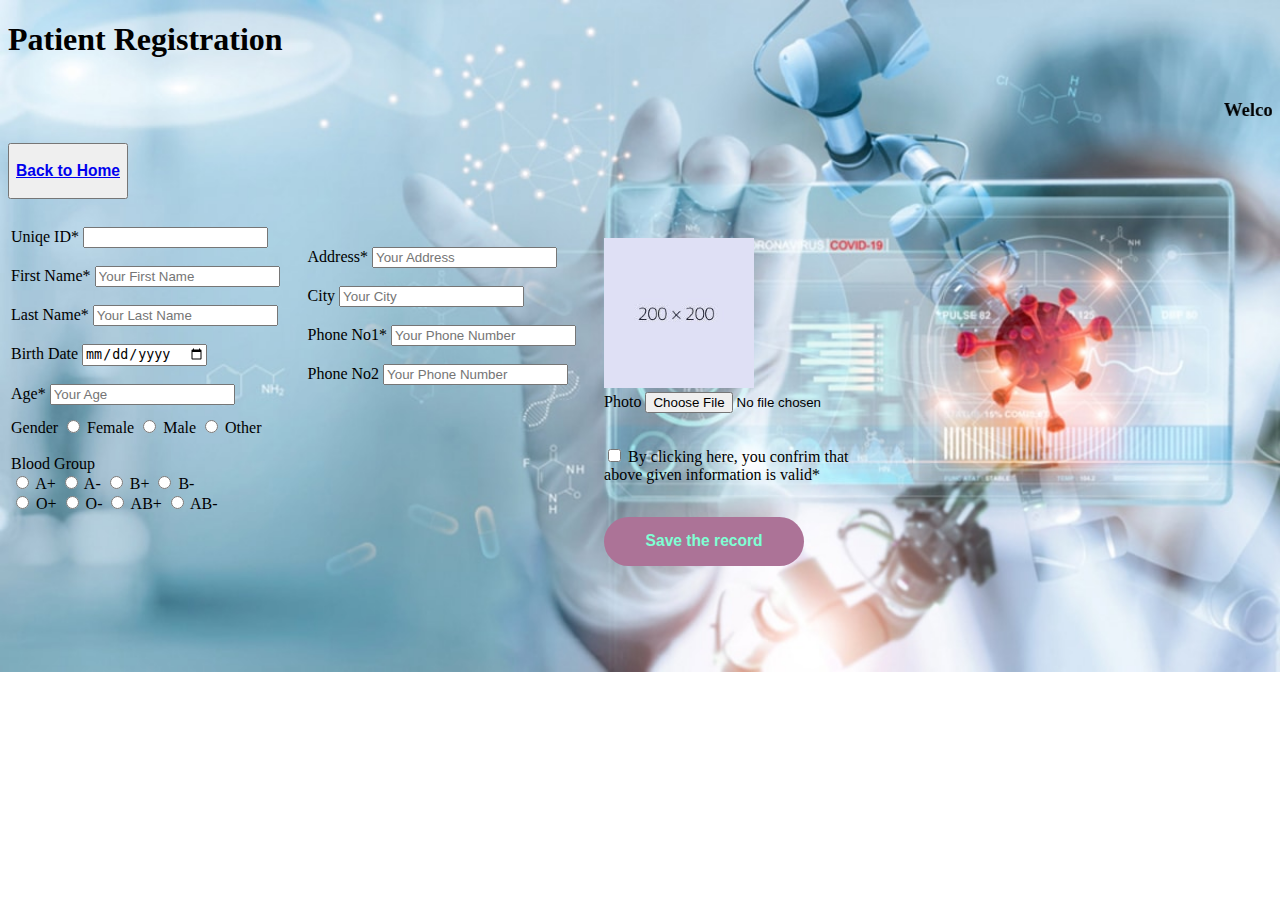
<file: hms/patient_registration.html>
<!DOCTYPE html>
<html lang="en">
<head>
    <meta charset="UTF-8">
    <meta http-equiv="X-UA-Compatible" content="IE-edge">
    <meta name="viewport" content="width=device-width, initial-scale=1.0">
    <meta http-equiv="Content-Type" content="text/html"; charset="UTF-8">
    <title>SD Hospital</title>
    <link rel="stylesheet" href="css/style.css">
</head>
<body>
    <h1>Patient Registration</h1>
    <marquee behavior="" direction="left">
        <h3>Welcome to SD Hospital</h3>
    </marquee>

    <button>
        <a href="index.html">
            <h3>Back to Home</h3>
        </a>
    </button> 
    
    <br><br>


    <form action="#">
        <table>
            <tbody>
                <tr class="home_row">
                    <td>
                        <label for="uID">Uniqe ID*</label> 
                        <input type="number" id="uID" required> 
                        
                        <br><br>
                
                        <label for="fname">First Name*</label>
                        <input type="text" id="fname" required placeholder="Your First Name"> 
                
                        <br><br>
                
                        <label for="lname">Last Name*</label>
                        <input type="text" id="lname" required placeholder="Your Last Name">
                
                        <br><br>
                
                        <label for="bdate">Birth Date</label>
                        <input type="date" id="bdate">  
                        
                        <br> <br>
                        <label for="age">Age*</label>
                        <input type="number" id="age" placeholder="Your Age">
                    </td>

                    <td>
                        
                        <label for="address">Address*</label>
                        <input type="text" id="address" required placeholder="Your Address">

                        <br> <br>

                        <label for="city">City</label>
                        <input type="text" id="city" placeholder="Your City">

                        <br> <br>

                        <label for="phone1">Phone No1*</label>
                        <input type="tel" id="phone1" required placeholder="Your Phone Number">

                        <br> <br>

                        <label for="phone2">Phone No2</label>
                        <input type="tel" id="phone2" placeholder="Your Phone Number">
                    </td>

                    <td>
                        <br>

                        <img src="images/200x200.jfif" alt="Add Your Photo" width="150px" height="150px">

                        <br>

                        <label for="photo">Photo</label>
                        <input type="file"> <br>
                    </td>
                </tr>

                <tr class="home_row">

                    <td>                       
                        <label for="gender">Gender</label>
                        <input type="radio" id="female" name="gender">
                        <label for="female">Female</label>
                        <input type="radio" id="male" name="gender">
                        <label for="male">Male</label>
                        <input type="radio" id="other" name="gender">
                        <label for="other">Other</label>
                        
                        <br> <br>
                
                        <label for="blood">Blood Group</label> <br>
                        <input type="radio" id="a+" name="group">
                        <label for="a+">A+</label>
                        <input type="radio" id="a-" name="group"> 
                        <label for="a-">A-</label>
                        <input type="radio" id="b+" name="group">
                        <label for="b+">B+</label>
                        <input type="radio" id="b-" name="group"> 
                        <label for="b-">B-</label> <br>
                        <input type="radio" id="o+" name="group">
                        <label for="o+">O+</label>
                        <input type="radio" id="o-" name="group">
                        <label for="o-">O-</label> 
                        <input type="radio" id="ab+" name="group">
                        <label for="ab+">AB+</label>
                        <input type="radio" id="ab-" name="group">
                        <label for="ab-">AB-</label> <br>
                    </td>

                    <td></td>
                    

                    <td>
                        <input type="checkbox" id="check" required> 
                        <label for="check"> By clicking here, you confrim that <br> above given information is valid*</label>
                    </td>
                </tr>

                <tr class="home_row">
                    <td></td>
                    <td></td>
                    
                    <td>
                        <button type="submit" style="color: aquamarine; background-color: rgb(172, 115, 151); border: none; border-radius: 30px; padding: 0 25px;">
                            <b>
                                <h3>Save the record</h3>
                            </b>
                        </button>
                    </td>
                </tr>
            </tbody>
        </table>
    </form>
    
</body>
</html>
</file>
<file: hms/css/style.css>
/* Home page -- index.html */
body {
	background-image: url(../images/background.jpg);
	background-repeat: no-repeat;
	background-size: cover;
}

table.home_table {
	margin-left: 25px;
}

.home_row td {
	padding-right: 25px;
}

.home_row button {
	width: 200px;
}

.home_row button a{
	text-decoration: none;
	/* color: ; */
}
/* Home page -- index.html Ends*/







/*Insurance Quate*/
.insurance {
	font-style: none;
	font-size: 25px;
	padding-left: 20px;
	color: gray;
}

.personal {
	color: green;
}

table.patient_form {
	font-size: 20px;
}

table .lable_color {
	color: green;
}

table button.personal_button {
	background: green;
	font-size: 20px;
	color: white;
}

table label.external {
	font-size: 15px;
}

table label b {
	color: green;
}
/*Insurance Quate Ends*/


/*Patient Queue*/
thead.thead {
	color: green;
	font-size: 25px;
}
/*Patient Queue Ends*/
</file>
